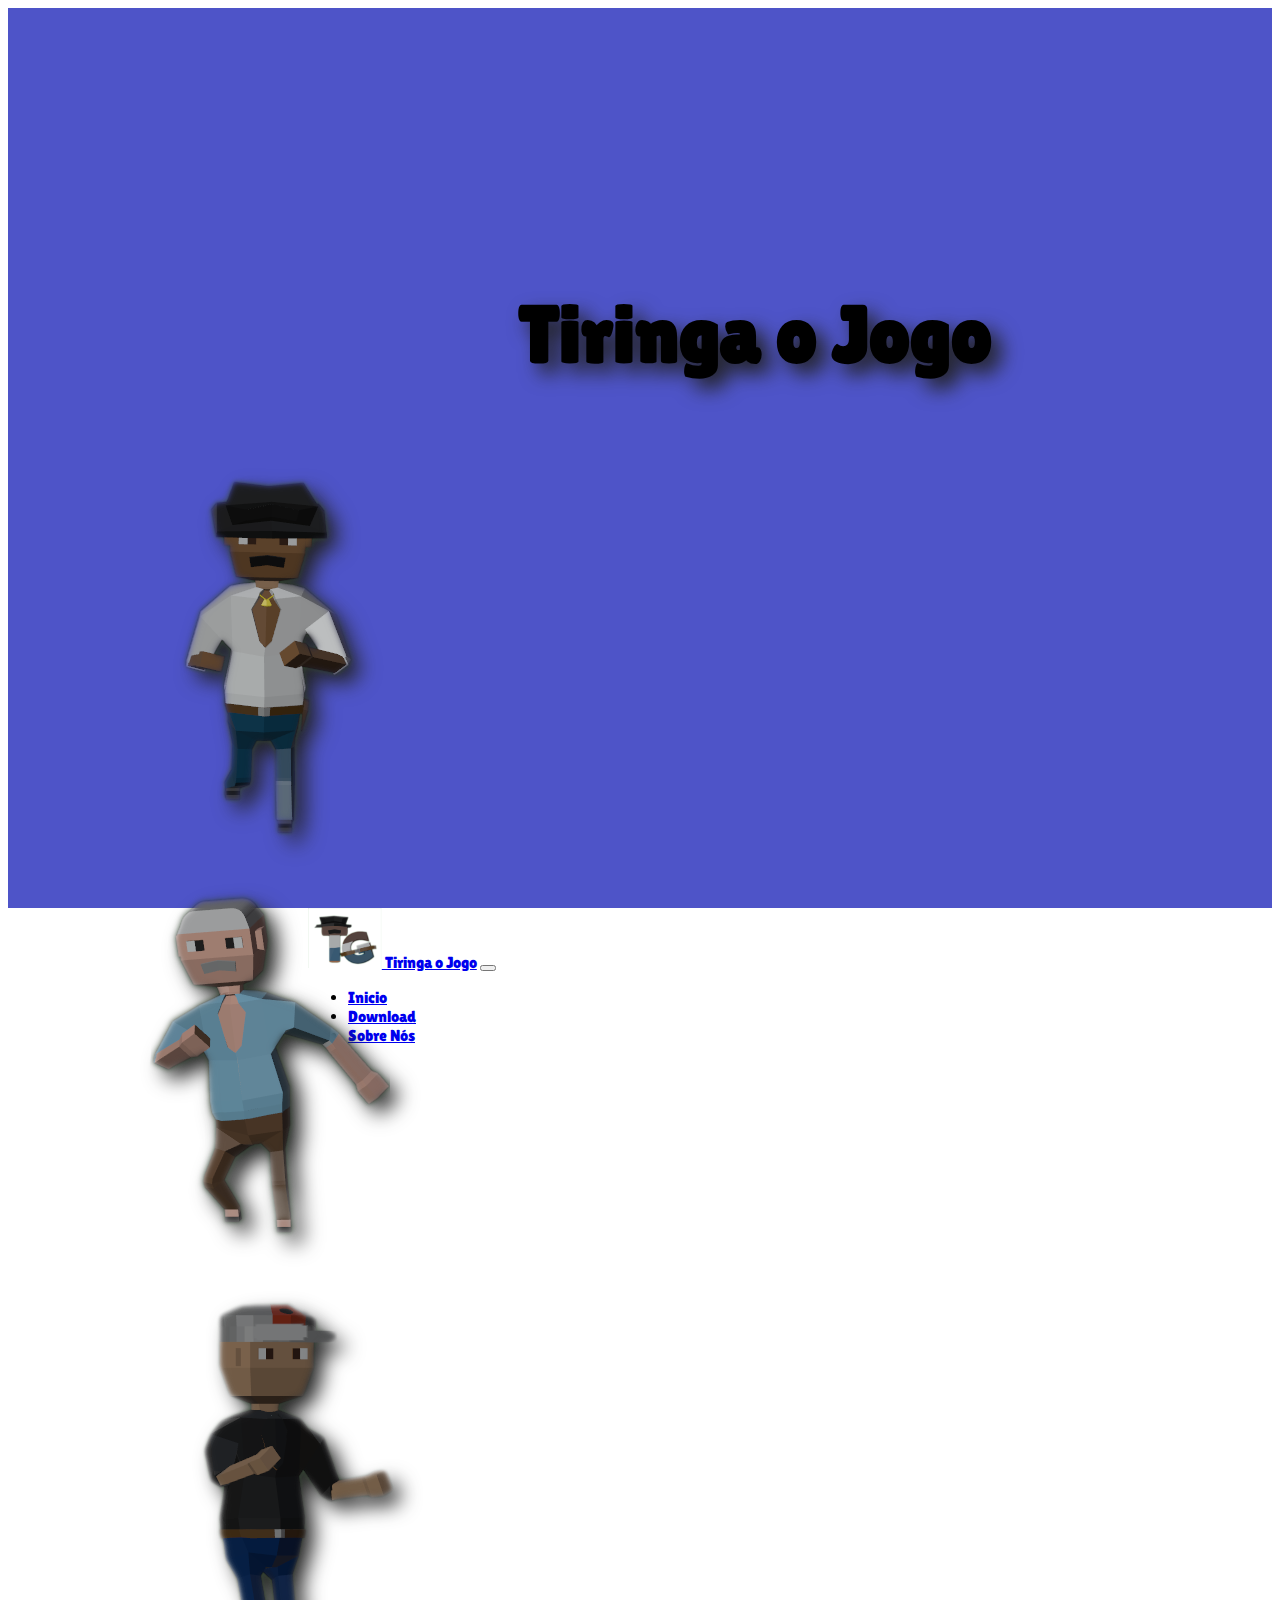
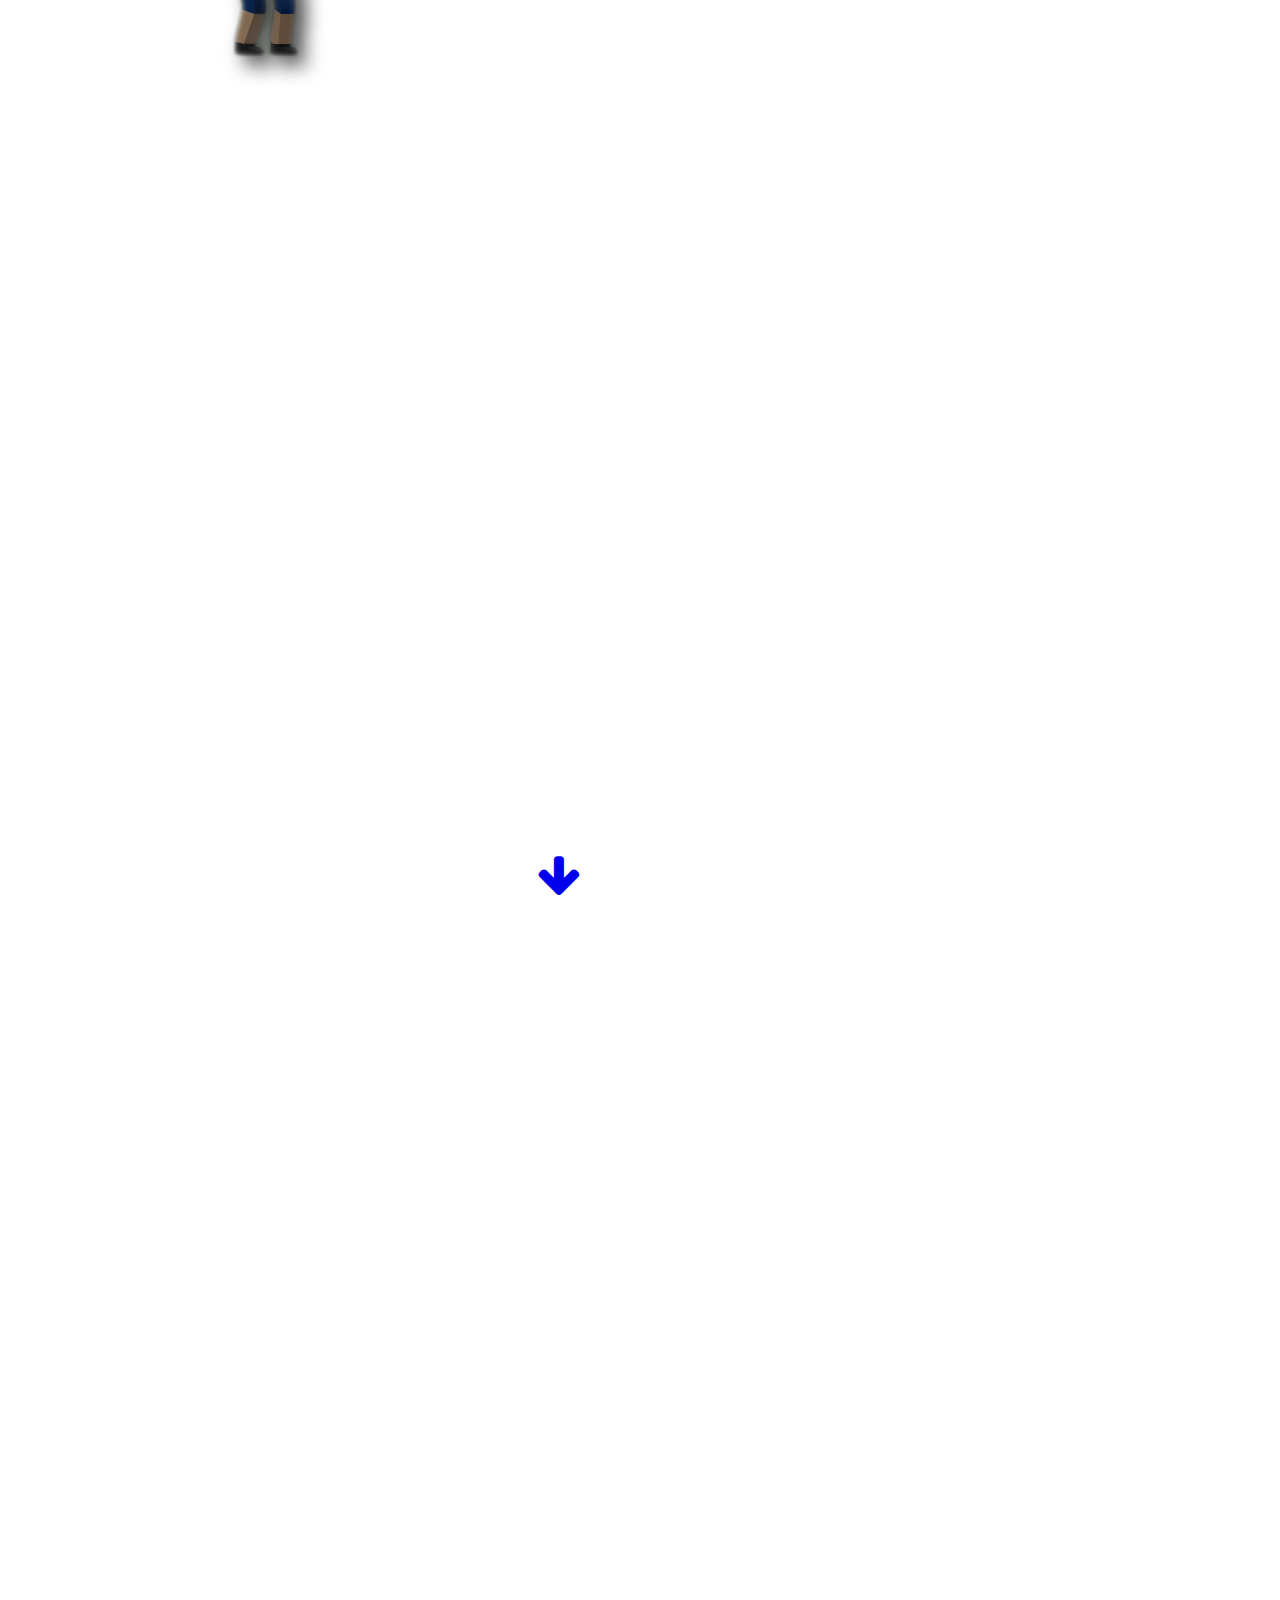
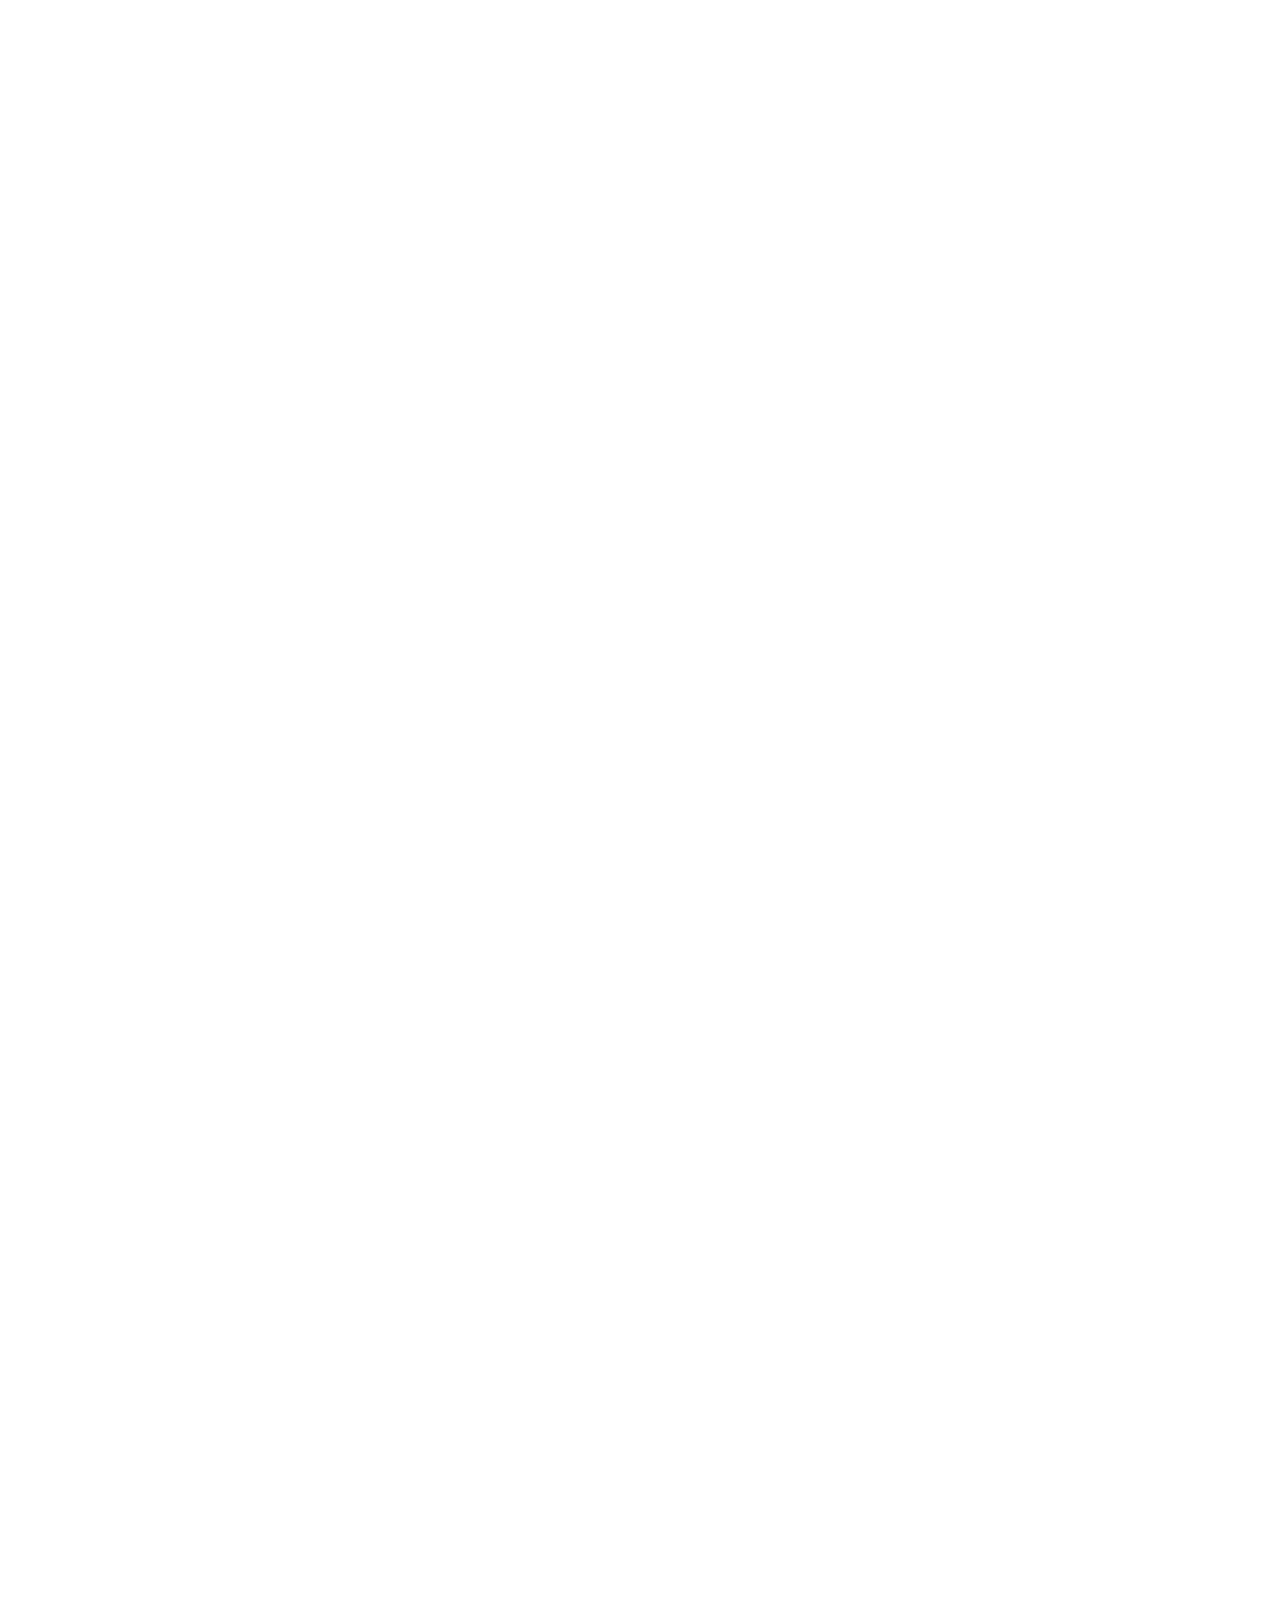
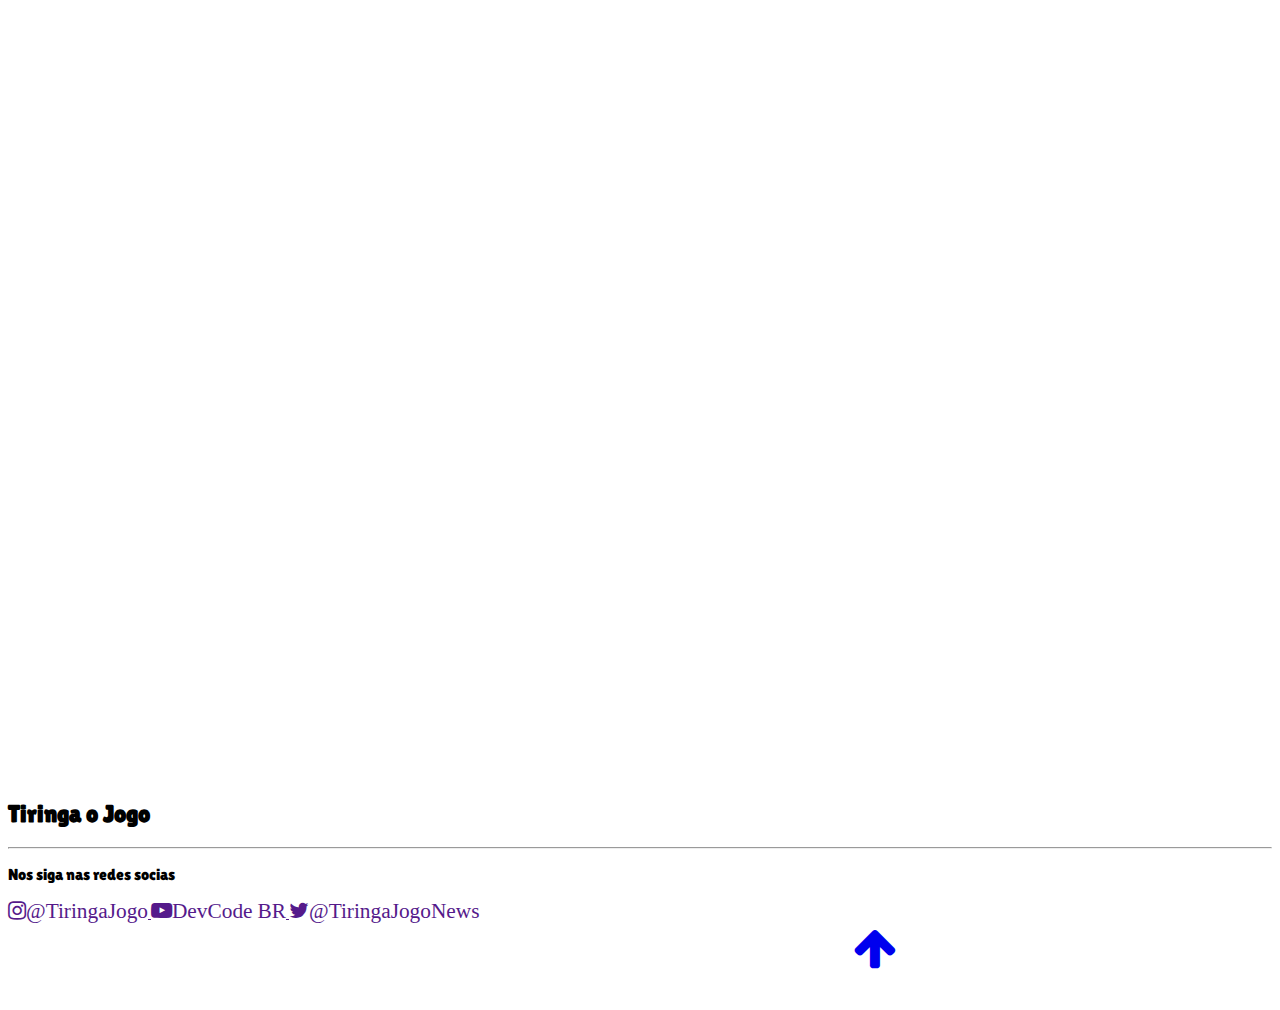
<file: index.html>
<!DOCTYPE html>
<html lang="en">
<head>
    <meta charset="UTF-8">
    <meta http-equiv="X-UA-Compatible" content="IE=edge">
    <meta name="viewport" content="width=device-width, initial-scale=1.0">
    <title>Tiringa O Jogo</title>
    <!-- Bootstrap CSS -->
    <link rel="stylesheet" href="https://stackpath.bootstrapcdn.com/bootstrap/4.1.3/css/bootstrap.min.css" integrity="sha384-MCw98/SFnGE8fJT3GXwEOngsV7Zt27NXFoaoApmYm81iuXoPkFOJwJ8ERdknLPMO" crossorigin="anonymous">
    <link rel="stylesheet" href="css/style.css">
    <link rel="stylesheet" href="css/trans.css">
    <link rel="preconnect" href="https://fonts.googleapis.com">
    <link rel="preconnect" href="https://fonts.gstatic.com" crossorigin>
    <link rel="stylesheet" href="css/font-awesome.min.css">
    <link rel="stylesheet" href="css/AnimBack.css">
    <script src="https://cdn.jsdelivr.net/npm/bootstrap@5.1.3/dist/js/bootstrap.bundle.min.js" integrity="sha384-ka7Sk0Gln4gmtz2MlQnikT1wXgYsOg+OMhuP+IlRH9sENBO0LRn5q+8nbTov4+1p" crossorigin="anonymous"></script>

    
    <link href="https://fonts.googleapis.com/css2?family=Lilita+One&display=swap" rel="stylesheet"> 
    <script src="https://code.jquery.com/jquery-3.3.1.slim.min.js" integrity="sha384-q8i/X+965DzO0rT7abK41JStQIAqVgRVzpbzo5smXKp4YfRvH+8abtTE1Pi6jizo" crossorigin="anonymous"></script>
    <script src="https://cdnjs.cloudflare.com/ajax/libs/popper.js/1.14.3/umd/popper.min.js" integrity="sha384-ZMP7rVo3mIykV+2+9J3UJ46jBk0WLaUAdn689aCwoqbBJiSnjAK/l8WvCWPIPm49" crossorigin="anonymous"></script>
    <script src="js/Main.js"></script>
    <script src="js/Scroller.js"></script>
    
</head>
<body>
    <div class="container context">
        <div class="row">
            <h1 id="GameName" class="text-white chars">Tiringa o Jogo</h1>
        </div>
        <div class="row">
            <div class="col-sm">
                <div id="Tiringa">
                    <img class="chars" src="img/TIringaFront.png" alt="">
                </div>
            </div>
            <div class="col-sm">
                <div id="Lopim">
                    <img class="chars" src="img/LopimFront.png" alt="">
                </div>
            </div>
            <div class="col-sm">
                <div id="Charlles">
                    <img class="chars" src="img/CharllesRight.png" alt="">
                </div>
            </div>
        </div>
    </div>
    
    
    
    <div class="area" >
        <ul class="circles">
                <li></li>
                <li></li>
                <li></li>
                <li></li>
                <li></li>
                <li></li>
                <li></li>
                <li></li>
                <li></li>
                <li></li>
        </ul>
        
    </div >

    
    
    
    <div class="container-fluid">
        
        <nav id="navbar" class="navbar nv fixed-top navbar-light bg-white">
            <a class="navbar-brand" href="#">
                <img id="logo" height="60px;" src="img/TG.png" alt="">
                Tiringa o Jogo</a>
            <button class="navbar-toggler" type="button" data-bs-toggle="collapse" data-toggle="collapse" data-target="#conteudoNavbarSuportado" aria-controls="conteudoNavbarSuportado" aria-expanded="false" aria-label="Alterna navegação">
                <span class="navbar-toggler-icon"></span>
            </button>
    
            <div class="collapse navbar-collapse" id="conteudoNavbarSuportado">
                <ul class="navbar-nav mr-auto">
                    <li class="nav-item ">
                        <a class="nav-link active" href="#" >Inicio <span class="sr-only" >(Pagina Atual)</span></a>
                    </li>
                <li class="nav-item ">
                    <a class="nav-link" href="#Download" >Download <span class="sr-only"></span></a>
                </li>
                <li class="nav-item">
                    <a onclick="CloseDrop()" class="nav-link" href="#footer" >Sobre Nós</a>
                </li>
                
                
                </ul>
        
            </div>
        </nav>

        <article id="Download">

            <div class="row reveal" >
                <div class="col-sm">
                    <div class="alert bg-white">
                        <img id="mobImg" style="margin-left: -37px;" width="80%;" class="Mob" id="Mobile" src="img/AdPhoneRight.png" alt="" >
                        
                    </div>
                </div>
                
                <div class="col-sm  text-center">
                    <br>
                    <br>
                    <h2>Um Jogo 3D de Plataforma</h2>
                    <p class="text-sm-left pBig">
                        Lorem ipsum dolor sit amet consectetur adipisicing elit.
                        Excepturi, reprehenderit laudantium eveniet officia sit magni
                        asperiores itaque aspernatur nesciunt dicta delectus quasi blanditiis
                        error! Deleniti eos atque quas quos odio.
                        <br>
                        <p class="text-center">
                            <a  href="#">
                                <img height="100px;" src="img/google-play-badge.png" alt="">
                            </a>
                        </p>
                        
    
                    </p>
    
                </div>
            </div>

        </article>
        
        
        <div class="bg-success btn text-white">
            <a href="#footer" onclick="show()" class="text-white">
                <i style="width: 7%;height: 7%; text-align: center;" class="fa fa-arrow-down text-white" aria-hidden="true"></i>
            </a>
        </div>

    </div>

    <article id="Slide">
        <div class="carousel reveal">
            <img class="img-fluid" src="img/BackMob.png" alt="">
            <h4  class="carousel-caption text-over-img badge badge-primary " >Disponivel para Android e IOS! Descubra aventuras com os personagens <br> mais icônicos do Brasil.</h4>
        </div>

        <div id="carouselExampleIndicators" class="carousel slide reveal" data-ride="carousel">
            <ol class="carousel-indicators">
              <li data-target="#carouselExampleIndicators" data-slide-to="0" class="active"></li>
              <li data-target="#carouselExampleIndicators" data-slide-to="1"></li>
              <li data-target="#carouselExampleIndicators" data-slide-to="2"></li>
            </ol>
            <div class="carousel-inner">
              <div class="carousel-item active">
                <img   class="d-block w-100" src="img/Slide1.png" alt="Primeiro Slide">
              </div>
              <div class="carousel-item">
                <img   class="d-block w-100" src="img/Slide2.png" alt="Segundo Slide">
              </div>
              <div class="carousel-item">
                <img  class="d-block w-100" src="img/Slide3.png" alt="Terceiro Slide">
              </div>
            </div>
            <a class="carousel-control-prev" href="#carouselExampleIndicators" role="button" data-slide="prev">
              <span class="carousel-control-prev-icon" aria-hidden="true"></span>
              <span class="sr-only">Anterior</span>
            </a>
            <a class="carousel-control-next" href="#carouselExampleIndicators" role="button" data-slide="next">
              <span class="carousel-control-next-icon" aria-hidden="true"></span>
              <span class="sr-only">Próximo</span>
            </a>
          </div>

    </article>

    
    

    <footer id="footer" class="navbar navbar-expand-lg  navbar-dark  bg-dark">
        <div class="text-white">
            <h2>Tiringa o Jogo</h2>
            <hr>
            <p>Nos siga nas redes socias</p>
            
                <a class="nav-item" href="">
                    <i style="font-size: 16pt;" class="fa fa-instagram text-white" aria-hidden="true">@TiringaJogo</i>
                </a>
                <a  class="nav-item"href="">
                    <i style="font-size: 16pt;" class="fa fa-youtube-play text-white" aria-hidden="true">DevCode BR</i>
                </a>
                <a class="nav-item" href="">
                    <i style="font-size: 16pt;" class="fa fa-twitter text-white" aria-hidden="true">@TiringaJogoNews</i>
                </a>
                
                
            </nav>
            

        </div>

        <div style="margin-left: 70%;" class="bg-success btn text-white">
            <a id="bottom" href="#" onclick="show()" class="text-white">
                <i style="width: 7%;height: 7%; text-align: center;" class="fa fa-arrow-up text-white" aria-hidden="true"></i>
            </a>
        </div>
    </footer>

    
    

    <script src="https://code.jquery.com/jquery-3.3.1.slim.min.js" integrity="sha384-q8i/X+965DzO0rT7abK41JStQIAqVgRVzpbzo5smXKp4YfRvH+8abtTE1Pi6jizo" crossorigin="anonymous"></script>
    <script src="https://cdnjs.cloudflare.com/ajax/libs/popper.js/1.14.3/umd/popper.min.js" integrity="sha384-ZMP7rVo3mIykV+2+9J3UJ46jBk0WLaUAdn689aCwoqbBJiSnjAK/l8WvCWPIPm49" crossorigin="anonymous"></script>
    <script src="https://stackpath.bootstrapcdn.com/bootstrap/4.1.3/js/bootstrap.min.js" integrity="sha384-ChfqqxuZUCnJSK3+MXmPNIyE6ZbWh2IMqE241rYiqJxyMiZ6OW/JmZQ5stwEULTy" crossorigin="anonymous"></script>
</body>
</html>
</file>
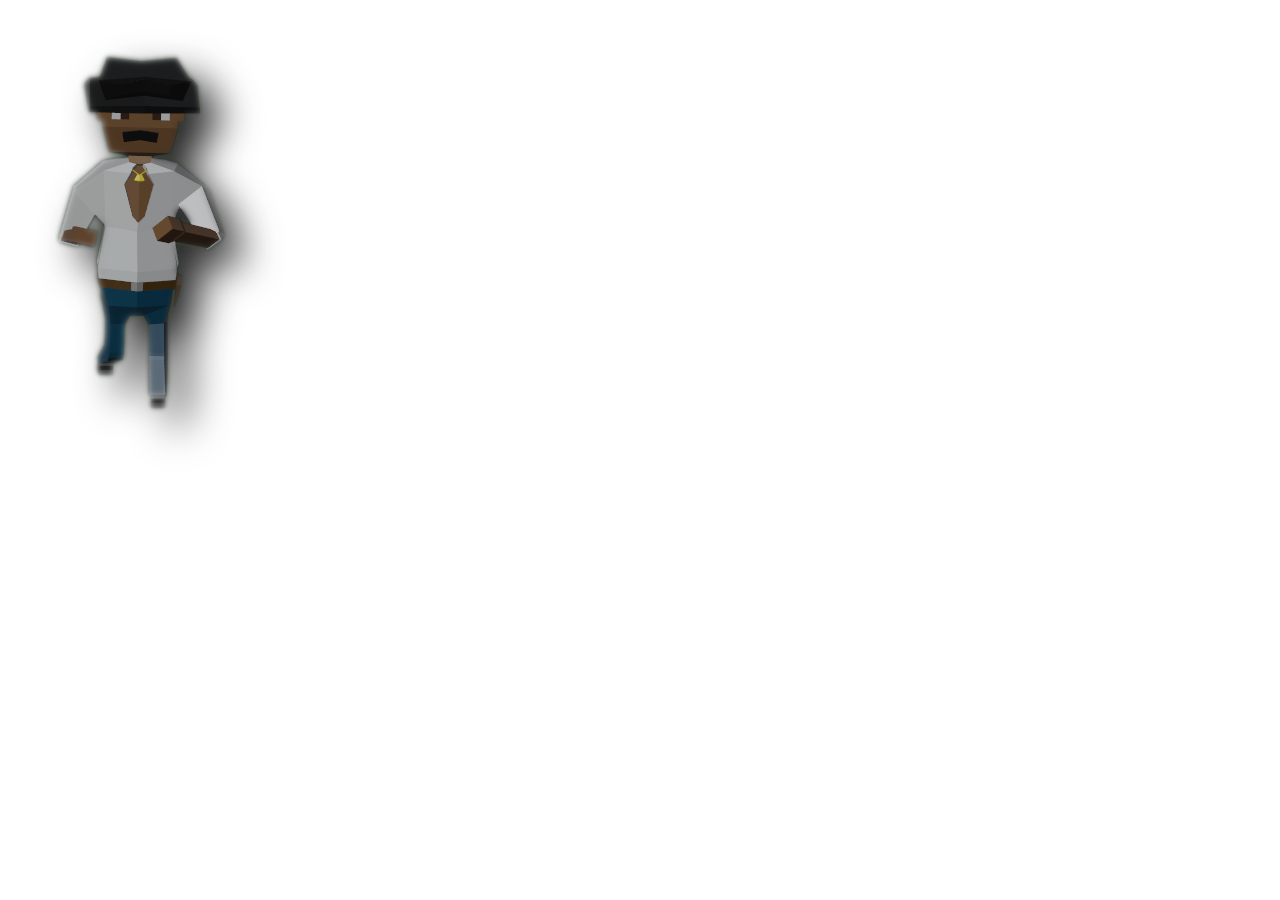
<file: transition.html>
<!DOCTYPE html>
<html lang="en">
<head>
    <meta charset="UTF-8">
    <meta http-equiv="X-UA-Compatible" content="IE=edge">
    <meta name="viewport" content="width=device-width, initial-scale=1.0">
    <title>Document</title>
    <style>
        img { 
        -webkit-filter: drop-shadow(20px 20px 20px #222);
        filter:         drop-shadow(20px 20px 20px #222); 
}
    </style>
</head>
<body>
    <img src="img/TIringaFront.png" alt="">
</body>
</html>
</file>
<file: css/style.css>
html 
{
    scroll-behavior: smooth;
}

*
{
    font-family: 'Lilita One', cursive;
}


body
{
    background-color: #fff;
    font-family: 'Lilita One', cursive;
}

.imgGP
{
    size: 25%;
}

.mob
{
    border-left-width: -101px!important;
    border-left-style: solid!important;
    margin-left: -37px!important;
    margin-left: -200px !important;
    width: 20%;
    
}

.chars { 
    -webkit-filter: drop-shadow(10px 10px 10px #222);
    filter:         drop-shadow(10px 10px 10px #222); 
}
@media only screen and (max-width: 768px)
{
    .mob
    {
        width: 40%;
        
    }

    .text-over-img
    {
        visibility: hidden;
    }
   
}

.btn 
{
    display:block;
    height: 80px;
    width: 80px;
    border-radius: 50%;
    font-size: 35pt;


    margin-left: 45%;
    
}

.btn a i
{
    margin-left: -50%;
}



@media (min-width: 992px)
{
    .nv
    {
        margin-left: 300px;
        margin-right: 300px;
    }

    .pBig
    {
        font-size:  20pt;
    }

    .mob
    {
        width: 80%;
    }

    .text-over-img
    {
    font-size: 20pt;
    }   

}
</file>
<file: css/trans.css>
@import url('https://fonts.googleapis.com/css2?family=Asap&display=swap');

section{
  min-height: 100vh;
  display: flex;
  justify-content: center;
  align-items: center;
}

section .container{
  margin: 100px;
}
section h1{
  font-size: 3rem;
  margin: 20px;
}
section h2{
  font-size: 40px;
  text-align: center;
  text-transform: uppercase;
}
section .text-container{
   display: flex;
}
section .text-container .text-box{
  margin: 20px;
  padding: 20px;

}
section .text-container .text-box h3{
  font-size: 30px;
  text-align: center;
  text-transform: uppercase;
  margin-bottom: 10px;
}

@media (max-width: 900px){
  section h1{
    font-size: 2rem;
    text-align: center;
  }
  section .text-container{
    flex-direction: column;
  }
}

.reveal{
  position: relative;
  transform: translateY(150px);
  opacity: 0;
  transition: 1s all ease;
}

.reveal.active{
  transform: translateY(0);
  opacity: 1;
}





/* Tests */

.decor {
	position:relative;
	overflow:hidden; /* chop off span when not visible */
	zoom:1; /* trip haslayout, make IE play nice */
}

.decor img {
	display:block; /* remove any oddball paddings/margins from IMG */
}

.decor span {
	position:absolute;
	display:inline; /* IE state change hover fix */
	bottom:0;
	right:999em;
	width:320px; /* img width */
	height:200px; /* img height */
	background:#FFF;
	opacity:0.35;
	-moz-opacity:0.35;
	filter:alpha(opacity=35);
}

/*
	don't forget active and focus so keyboard users
	aren't left out in the cold!
*/

.decor:active span,
.decor:focus span,
.decor:hover span {
	display:block; /* IE state change hover fix */
	right:0;
}
</file>
<file: css/AnimBack.css>
@media only screen and (max-width: 768px)
{
    #GameName
    {
        text-align: left;
        margin-left: -15%;
        font-size: 30pt;
    }

    #Tiringa
    {
        margin-left: -20%;
    }

    #Lopim
    {
        visibility: hidden;
    }

    #Charlles
    {
        visibility: hidden;
    }
}

@media (min-width: 992px)
{
    #GameName
    {
        margin-left: 30%; font-size: 60pt;
    }

   
}




.context {
    width: 100%;
    position: absolute;
    top:26vh;
    left: 15vh;
    
}

.chars
{
    animation: LiveChars;
    animation-duration: 3s;
}

.area{
    background: #4e54c8;  
    background: -webkit-linear-gradient(to left, #8f94fb, #4e54c8);  
    width: 100%;
    height:100vh;
    animation: colormate 25s linear infinite;
    animation-delay: 1s;
    
   
}

.circles{
    position: absolute;
    top: 0;
    left: 0;
    width: 100%;
    height: 100%;
    overflow: hidden;
}

.circles li{
    position: absolute;
    display: block;
    list-style: none;
    width: 20px;
    height: 20px;
    background: rgba(255, 255, 255, 0.2);
    animation: animate 25s linear infinite;
    bottom: -150px;
    
}

.circles li:nth-child(1){
    left: 25%;
    width: 80px;
    height: 80px;
    animation-delay: 0s;
}


.circles li:nth-child(2){
    left: 10%;
    width: 20px;
    height: 20px;
    animation-delay: 2s;
    animation-duration: 12s;
}

.circles li:nth-child(3){
    left: 70%;
    width: 20px;
    height: 20px;
    animation-delay: 4s;
}

.circles li:nth-child(4){
    left: 40%;
    width: 60px;
    height: 60px;
    animation-delay: 0s;
    animation-duration: 18s;
}

.circles li:nth-child(5){
    left: 65%;
    width: 20px;
    height: 20px;
    animation-delay: 0s;
}

.circles li:nth-child(6){
    left: 75%;
    width: 110px;
    height: 110px;
    animation-delay: 3s;
}

.circles li:nth-child(7){
    left: 35%;
    width: 150px;
    height: 150px;
    animation-delay: 7s;
}

.circles li:nth-child(8){
    left: 50%;
    width: 25px;
    height: 25px;
    animation-delay: 15s;
    animation-duration: 45s;
}

.circles li:nth-child(9){
    left: 20%;
    width: 15px;
    height: 15px;
    animation-delay: 2s;
    animation-duration: 35s;
}

.circles li:nth-child(10){
    left: 85%;
    width: 150px;
    height: 150px;
    animation-delay: 0s;
    animation-duration: 11s;
}

@keyframes colormate
{
    0%
    {
        background: #4e54c8; 
    }
    50%
    {
        background: #4e8dc8; 
    }
    75%
    {
        background: #4ec8be; 
    }
    100%
    {
        background: #4ec88f; 
    }
}

@keyframes animate {

    0%{
        transform: translateY(0) rotate(0deg);
        opacity: 1;
        border-radius: 0;
    }
    
    100%{
        transform: translateY(-1000px) rotate(720deg);
        opacity: 0;
        border-radius: 50%;
    }

}

@keyframes LiveChars
{
    0%{
        transform: translateY(0);
        opacity: 0;
        -webkit-filter: drop-shadow(0 0 0 #222);
        filter:         drop-shadow(0 0 0 #222); 

    }
    100%
    {
        transform: translateY(20);
        opacity: 1;
        -webkit-filter: drop-shadow(10px 10px 10px #222);
        filter:         drop-shadow(10px 10px 10px #222); 
    }

}
</file>
